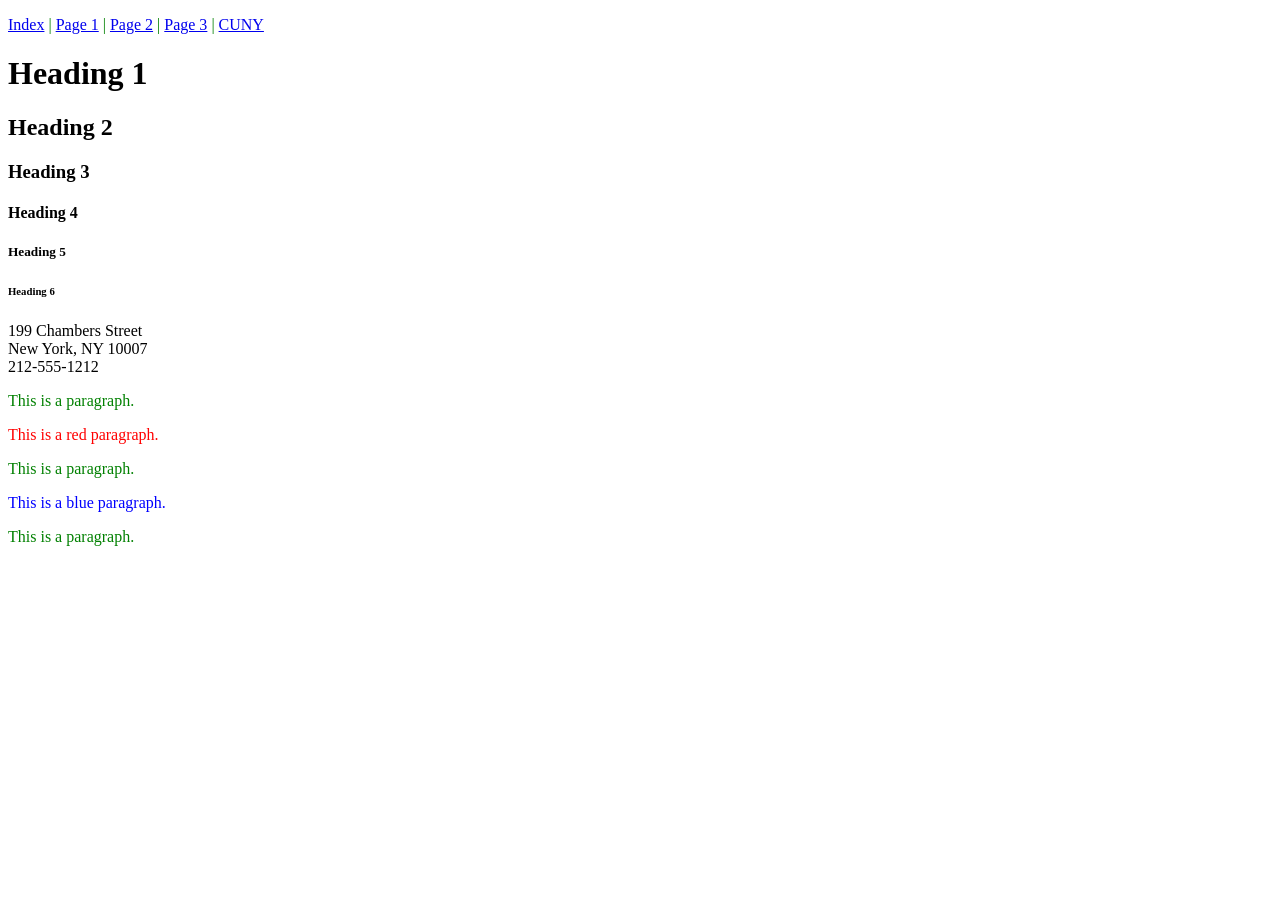
<file: 09032026/index.html>
<!DOCTYPE html>

<html lang="en">

    <head>
        <meta charset="UTF-8">
        <meta name="viewport" content="width=device-width, initial-scale=1.0">
        <meta name="Author" content="David Ruiz">
		<meta name="Description" content="Notes for 09/03/2026">
		<title>Index</title>
        <style>
            p{
                color: yellow;
            }
            p{
                color: green;
            }
        </style>
    </head>

    <body>
        <!--Links-->
        <p>
            <a href="index.html">Index</a> |
            <a href="page1.html">Page 1</a> | 
            <a href="page2.html">Page 2</a> | 
            <a href="page3.html">Page 3</a> |
            <a href="http://www.cuny.edu" target="_blank" rel="noopener noreferrer">CUNY</a>
        </p> 

        <!--HTML Headings-->
        <h1>Heading 1</h1>
        <h2>Heading 2</h2>
        <h3>Heading 3</h3>
        <h4>Heading 4</h4>
        <h5>Heading 5</h5>
        <h6>Heading 6</h6>

        <!--Paragraphs-->
        199 Chambers Street<br>
        New York, NY 10007<br>
        212-555-1212<br>

        <p>This is a paragraph.</p>
        <p style="color: red">This is a red paragraph.</p>
        <p>This is a paragraph.</p>
        <p style="color: blue">This is a blue paragraph.</p>
        <p>This is a paragraph.</p> 
    </body>

</html>
</file>
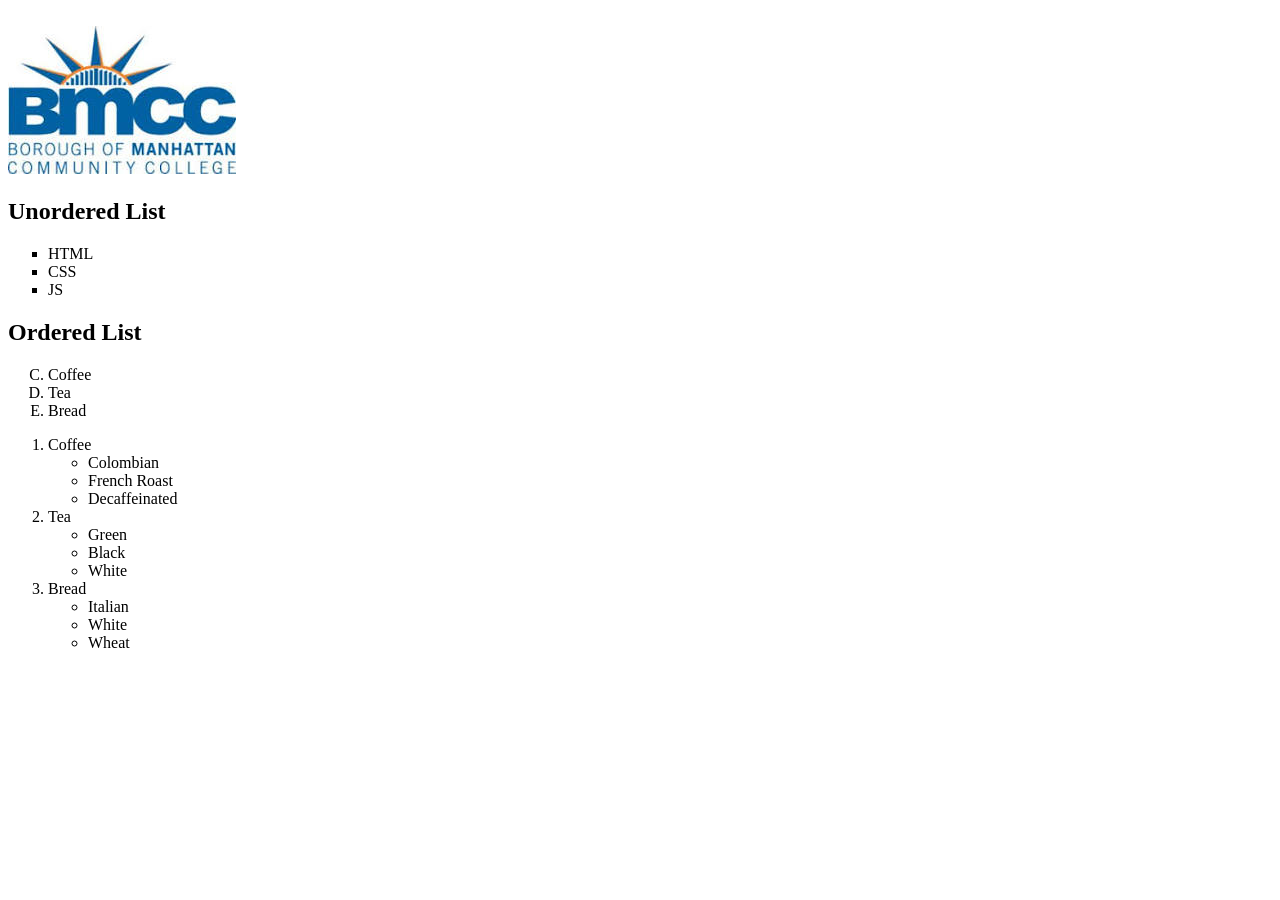
<file: 09082026/index.html>
<!DOCTYPE html>

<html lang="en">

    <head>
        <meta charset="UTF-8">
        <meta name="viewport" content="width=device-width, initial-scale=1.0">
        <meta name="Author" content="David Ruiz">
		<meta name="Description" content="Notes for 09/08/2026">
		<title>Notes for 09/08/2026</title>
    </head>

    <body>
        <!--Line Break-->
        </br>

        <!--Images-->
        <img src="./bmcc.png" alt="BMCC Logo">

        <!--Unordered List-->
        <h2>Unordered List</h2>
        <ul type="square"> <!--or circle-->
            <li>HTML</li>
            <li>CSS</li>
            <li>JS</li>
        </ul>

        <!--Ordered List-->
        <h2>Ordered List</h2>
        <ol type="A" start="3"> <!--or a, I, i-->
            <li>Coffee</li>
            <li>Tea</li>
            <li>Bread</li>
        </ol>

        <!--Nested Lists-->
        <ol>
            <li>Coffee
                <ul>
                    <li>Colombian</li>
                    <li>French Roast</li>
                    <li>Decaffeinated</li>
                </ul>
            </li>
            <li>Tea
                <ul>
                    <li>Green</li>
                    <li>Black</li>
                    <li>White</li>
                </ul>
            </li>
            <li>Bread
                <ul>
                    <li>Italian</li>
                    <li>White</li>
                    <li>Wheat</li>
                </ul>
            </li>
        </ol>

        <!--
        Resume Assignment
        About You Page
        Education Page
        Experience Page
        Hobbies Page
        Use Lists
        Add Links to Each Page
        -->
    </body>

</html>
</file>
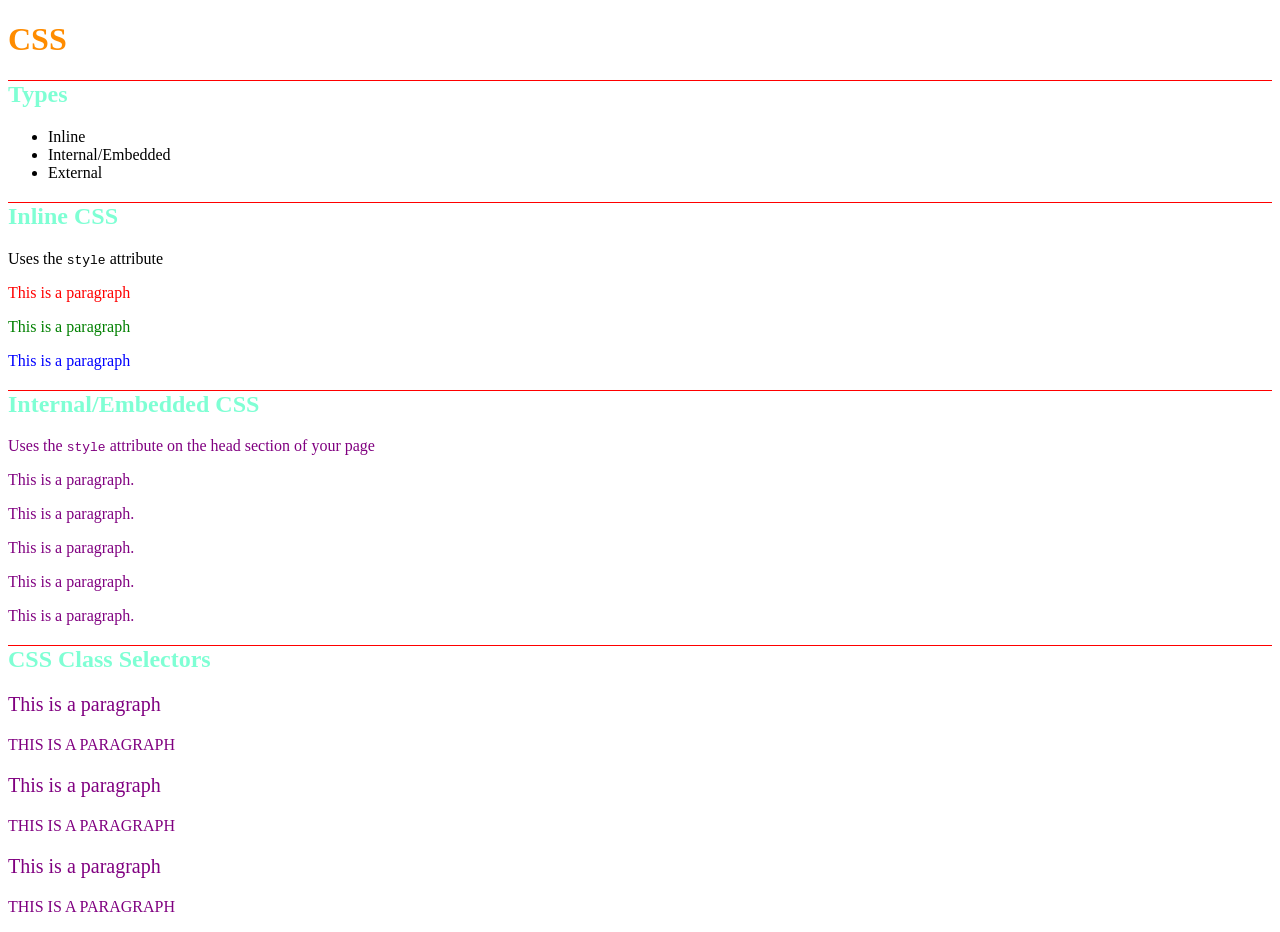
<file: 09102026/index.html>
<!DOCTYPE html>

<html lang="en">

    <head>
        <meta charset="UTF-8">
        <meta name="viewport" content="width=device-width, initial-scale=1.0">
        <meta name="Author" content="David Ruiz">
		<meta name="Description" content="Notes for 09/10/2026">
		<title>Notes for 09/10/2026</title>
        <!--Internal CSS-->
        <style>
            p {
                color: purple;
            }

            h1 {
                color: darkorange;
            }

            h2 {
                color: aquamarine;
                border-top: solid red 1px;
            }

            .class1 {
                font-size: 20px;
            }

            .class2 {
                text-transform: uppercase;
            }
        </style>
    </head>

    <body>
        <h1>CSS</h1>

        <h2>Types</h2>
        <ul>
            <li>Inline</li>
            <li>Internal/Embedded</li>
            <li>External</li>
        </ul>

        <h2>Inline CSS</h2>

        <p style="color:black">Uses the <code>style</code> attribute</p>

        <p style="color:red">This is a paragraph</p>
        <p style="color:green">This is a paragraph</p>
        <p style="color:blue">This is a paragraph</p>

        <h2>Internal/Embedded CSS</h2>

        <p>Uses the <code>style</code> attribute on the head section of your page</p>

        <p>This is a paragraph.</p>
        <p>This is a paragraph.</p>
        <p>This is a paragraph.</p>
        <p>This is a paragraph.</p>
        <p>This is a paragraph.</p>

        <h2>CSS Class Selectors</h2>

        <p class="class1">This is a paragraph</p>
        <p class="class2">This is a paragraph</p>
        <p class="class1">This is a paragraph</p>
        <p class="class2">This is a paragraph</p>
        <p class="class1">This is a paragraph</p>
        <p class="class2">This is a paragraph</p>

        <!--
        Notes 

        Global Attributes: id and class

        CSS: inline, internal/embedded, external, imported
        CSS rule: property-name: property-value
        Inline: <p style="color: red; text-align: center">content</p>
            Inline CSS has highest priority
        Internal: Within <style> element which is within <head> element
            p { <- selector , whole thing from selector to closing bracket is rule set
                color: red;
                text-align: center;
            }

        Rule sets on the bottom have highest precedence
        
        CSS selectors
            Element selectors
                p, h1, a {
                    color: violet;
                }
            
            ID selectors
                Only one per page
                <p id="par1">content</p>
                #par1 {
                    color: orange;
                }
            Class selectors
                Can be multiple per page
                <p class="redtext">content</p>
                <div class="redtext">content</p>
                .redtext {
                    color: red;
                }
        -->
    </body>

</html>
</file>
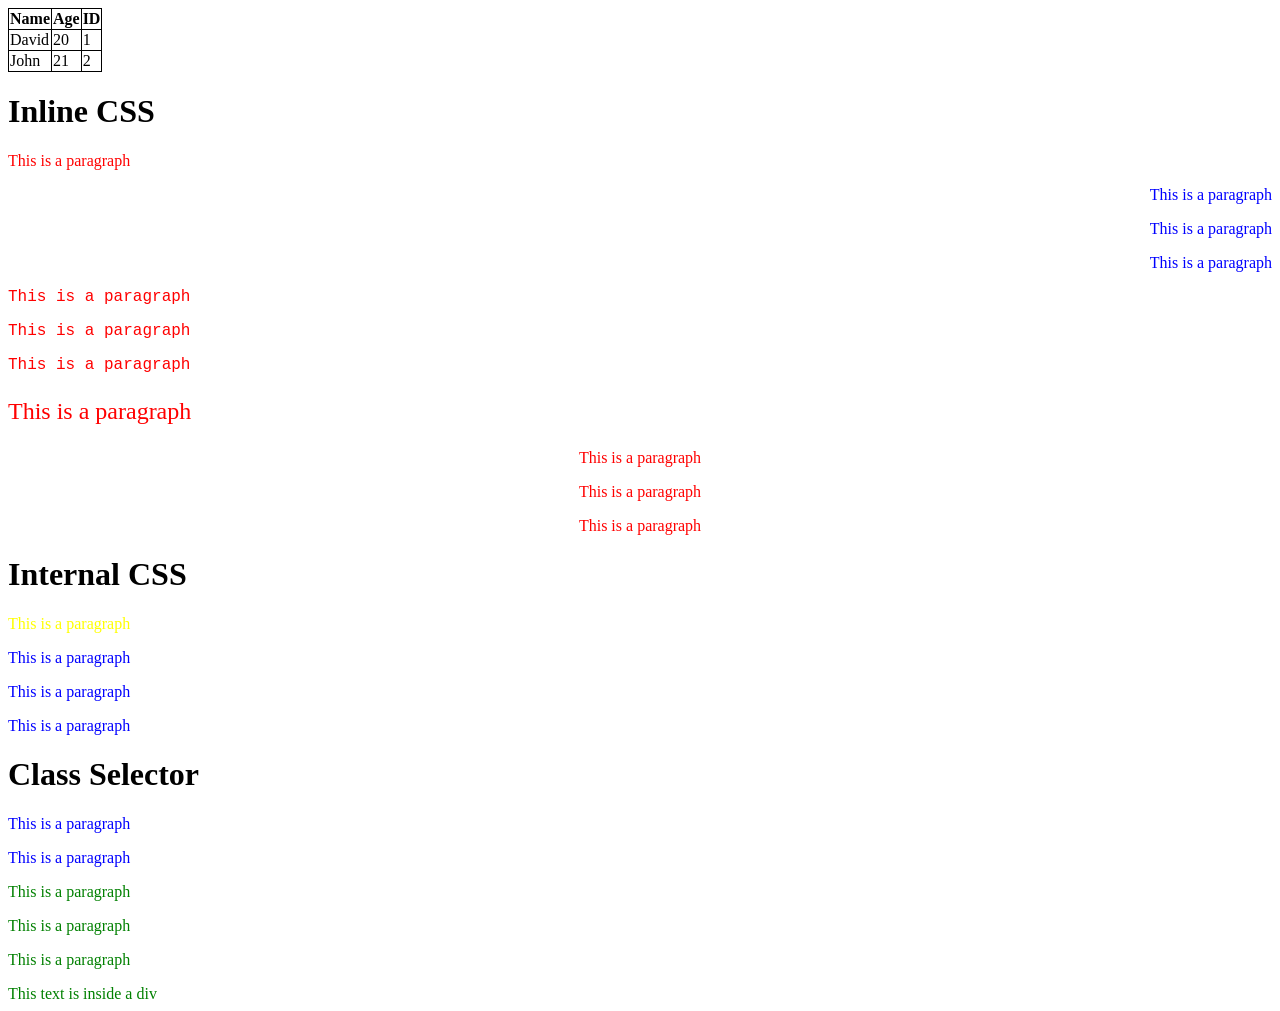
<file: 09152026/index.html>
<!DOCTYPE html>

<html lang="en">

    <head>
        <meta charset="UTF-8">
        <meta name="viewport" content="width=device-width, initial-scale=1.0">
        <meta name="Author" content="David Ruiz">
        <meta name="Description" content="Notes for 09/15/2026">
        <title>Notes for 09/15/2026</title>
        <link rel="stylesheet" href="./css/style.css">
        <!--
        <style>
            /*Internal CSS*/

            /*Element Selector*/
            p {
                color: blue;
            }

            /*ID Selector*/
            #p01 {
                color: yellow;
            }

            /*Class Selector*/
            .greentext {
                color: green;
            }

            .redtext {
                color: red;
            }

            .righttext {
                text-align: right;
            }

            .centertext {
                text-align: center;
            }

            .newfont {
                font-family:'Courier New', Courier, monospace;
            }
        </style>
        -->
    </head>

    <body>
        <table>
            <tr>
                <th>Name</th>
                <th>Age</th>
                <th>ID</th>
            </tr>
            <tr>
                <td>David</td>
                <td>20</td>
                <td>1</td>
            </tr>
            <tr>
                <td>John</td>
                <td>21</td>
                <td>2</td>
            </tr>
        </table>
        <h1>Inline CSS</h1>

        <p class="redtext">This is a paragraph</p>
        <p class="righttext">This is a paragraph</p>
        <p class="righttext">This is a paragraph</p>
        <p class="righttext">This is a paragraph</p>
        <p class="redtext newfont">This is a paragraph</p>
        <p class="redtext newfont">This is a paragraph</p>
        <p class="redtext newfont">This is a paragraph</p>
        <p class="redtext" style="font-size: 1.5em">This is a paragraph</p>
        <p class="redtext centertext">This is a paragraph</p>
        <p class="redtext centertext">This is a paragraph</p>
        <p class="redtext centertext">This is a paragraph</p>

        <h1>Internal CSS</h1>

        <p id="p01">This is a paragraph</p>
        <p id="p02">This is a paragraph</p>
        <p>This is a paragraph</p>
        <p>This is a paragraph</p>

        <h1>Class Selector</h1>

        <p>This is a paragraph</p>
        <p>This is a paragraph</p>
        <p class="greentext">This is a paragraph</p>
        <p class="greentext">This is a paragraph</p>
        <p class="greentext">This is a paragraph</p>

        <div class="greentext">This text is inside a div</div>

        <!--
        Using external CSS
            On HTML page header:
                <link rel="stylesheet" href="path to css file">
        -->
    </body>

</html>
</file>
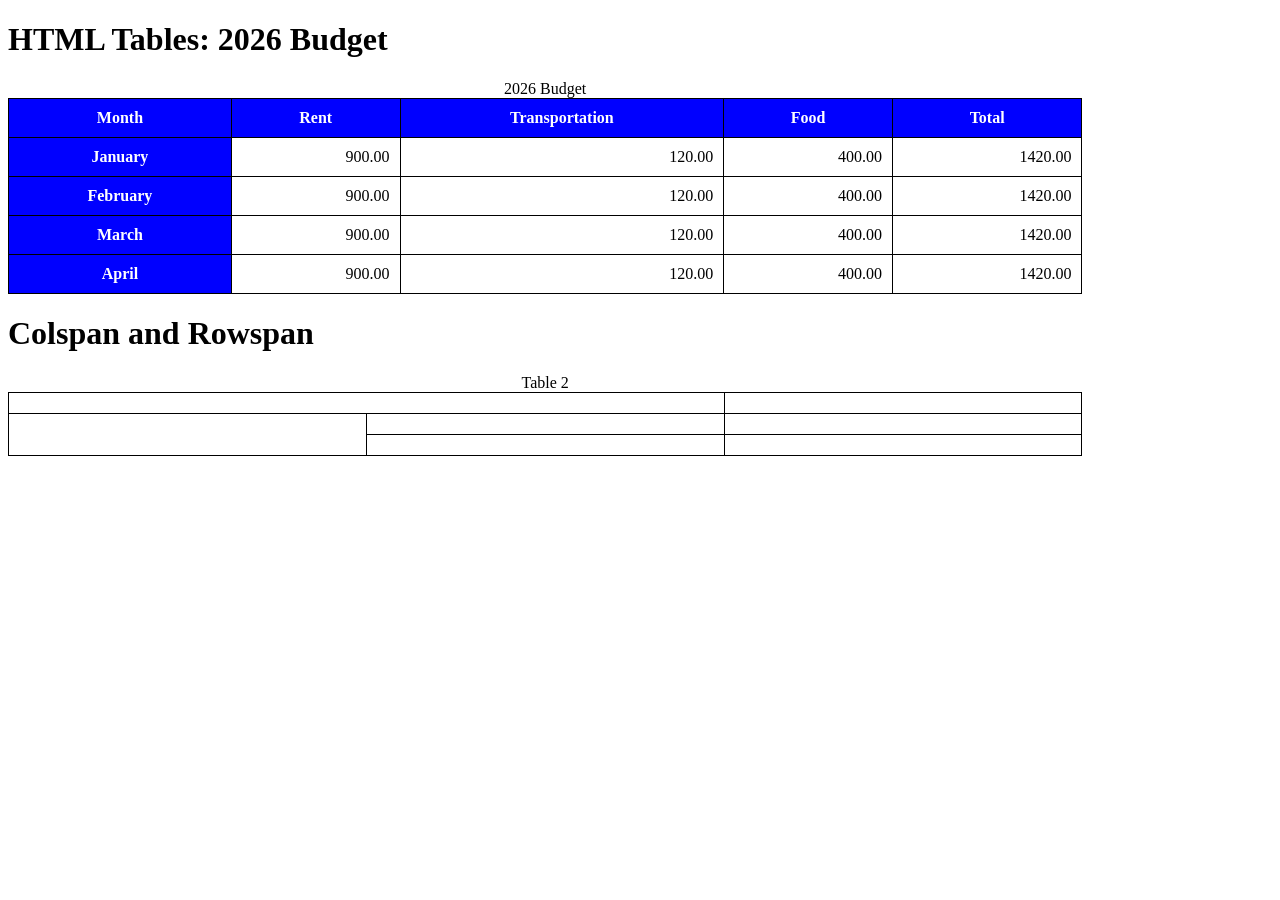
<file: 09172026/index.html>
<!DOCTYPE html>

<html lang="en">

    <head>
        <meta charset="UTF-8">
        <meta name="viewport" content="width=device-width, initial-scale=1.0">
        <meta name="Author" content="David Ruiz">
        <meta name="Description" content="Notes for 09/17/2026">
        <title>Notes for 09/17/2026</title>
        <style>
            th {
                border: 1px solid black;
                padding: 10px;
                background-color: blue;
                color: white;
            }

            td {
                border: 1px solid black;
                text-align: right;
                padding: 10px;
            }

            table {
                border-collapse: collapse;
                width: 85%;
            }
        </style>
    </head>

    <body>
        <h1>HTML Tables: 2026 Budget</h1>
        <table>
            <caption>2026 Budget</caption>
            <thead>
                <tr>
                    <th scope="col">Month</th>
                    <th scope="col">Rent</th>
                    <th scope="col">Transportation</th>
                    <th scope="col">Food</th>
                    <th scope="col">Total</th>
                </tr>
            </thead>
            <tbody>
                <tr>
                    <th scope="row">January</th>
                    <td>900.00</td>
                    <td>120.00</td>
                    <td>400.00</td>
                    <td>1420.00</td>
                </tr>
                <tr>
                    <th scope="row">February</th>
                    <td>900.00</td>
                    <td>120.00</td>
                    <td>400.00</td>
                    <td>1420.00</td>
                </tr>
                <tr>
                    <th scope="row">March</th>
                    <td>900.00</td>
                    <td>120.00</td>
                    <td>400.00</td>
                    <td>1420.00</td>
                </tr>
                <tr>
                    <th scope="row">April</th>
                    <td>900.00</td>
                    <td>120.00</td>
                    <td>400.00</td>
                    <td>1420.00</td>
                </tr>
            </tbody>
        </table>

        <h1>Colspan and Rowspan</h1>

        <table cellpadding="5" cellspacing="5">
            <caption>Table 2</caption>
            <thead>
                <tr>
                    <td colspan="2"></td>
                    <!--<td></td>-->
                    <td></td>
                </tr>
            </thead>
            <tbody>
                <tr>
                    <td rowspan="2"></td>
                    <td></td>
                    <td></td>
                </tr>
                <tr>
                    <!--<td></td>-->
                    <td></td>
                    <td></td>
                </tr>
            </tbody>
        </table>

    </body>

</html>
</file>
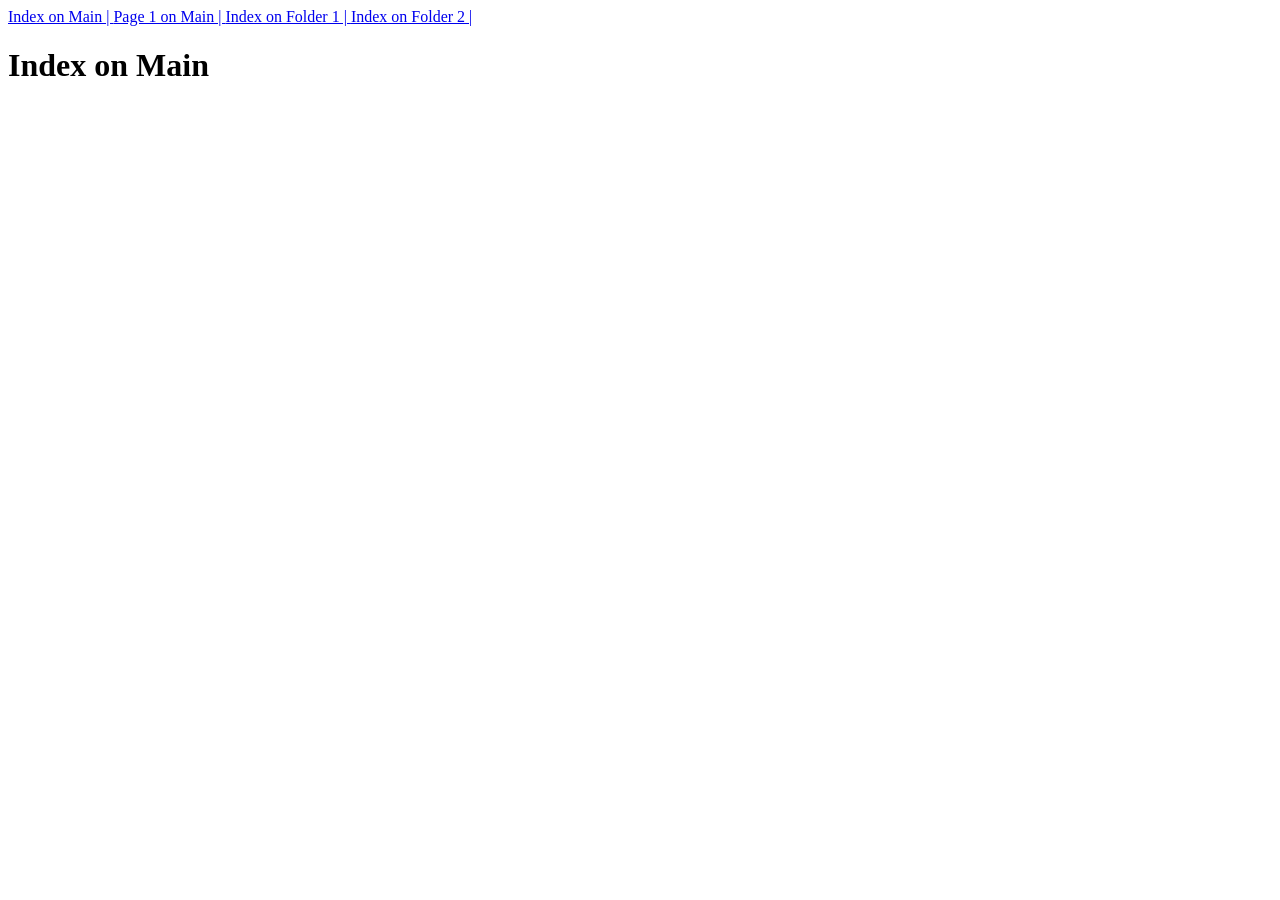
<file: 09082026/links/index.html>
<!DOCTYPE html>

<html lang="en">

    <head>
        <meta charset="UTF-8">
        <meta name="viewport" content="width=device-width, initial-scale=1.0">
        <meta name="Author" content="David Ruiz">
		<meta name="Description" content="Notes for 09/08/2026">
        <title>Index on Main</title>
    </head>

    <body>
        <a href="./index.html">Index on Main | </a>
        <a href="./page1.html">Page 1 on Main | </a>
        <a href="./folder1/index.html">Index on Folder 1 | </a>
        <a href="./folder1/folder2/index.html">Index on Folder 2 | </a>

        <h1>Index on Main</h1>
    </body>

</html>
</file>
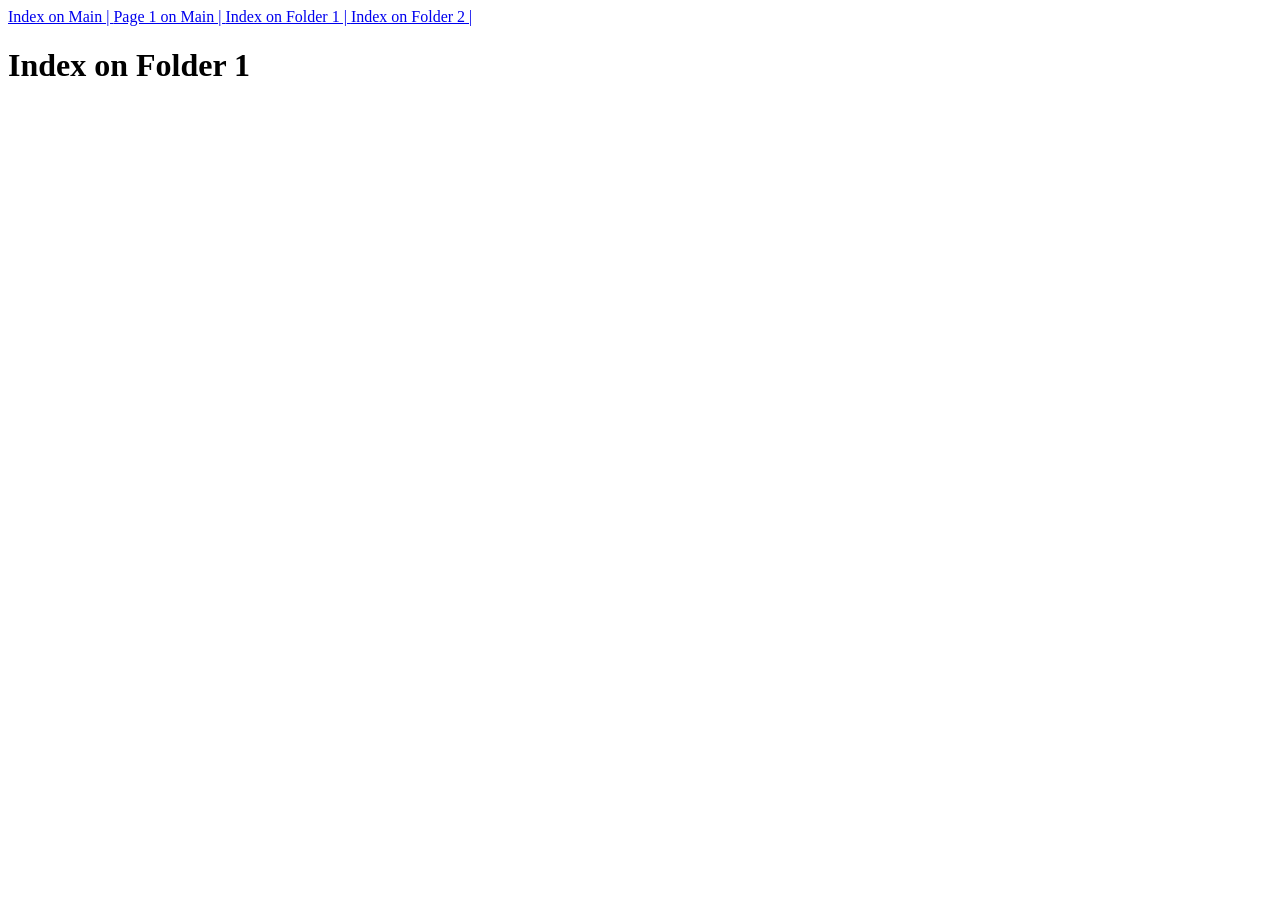
<file: 09082026/links/folder1/index.html>
<!DOCTYPE html>

<html lang="en">

    <head>
        <meta charset="UTF-8">
        <meta name="viewport" content="width=device-width, initial-scale=1.0">
        <meta name="Author" content="David Ruiz">
		<meta name="Description" content="Notes for 09/08/2026">
        <title>Index on Folder 1</title>
    </head>

    <body>
        <a href="../index.html">Index on Main | </a>
        <a href="../page1.html">Page 1 on Main | </a>
        <a href="./index.html">Index on Folder 1 | </a>
        <a href="./folder2/index.html">Index on Folder 2 | </a>

        <h1>Index on Folder 1</h1>
    </body>

</html>
</file>
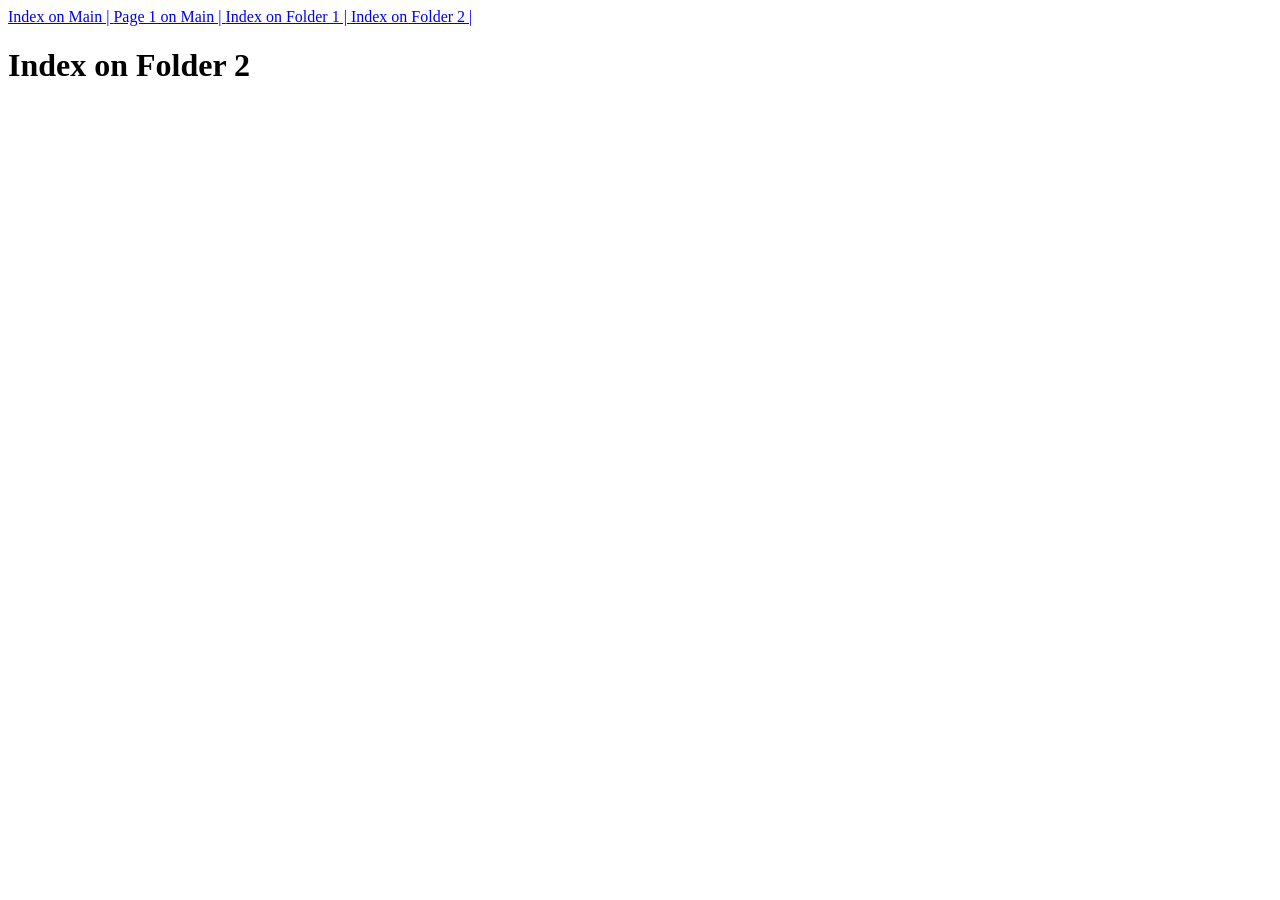
<file: 09082026/links/folder1/folder2/index.html>
<!DOCTYPE html>

<html lang="en">

    <head>
        <meta charset="UTF-8">
        <meta name="viewport" content="width=device-width, initial-scale=1.0">
        <meta name="Author" content="David Ruiz">
		<meta name="Description" content="Notes for 09/08/2026">
        <title>Index on Folder 2</title>
    </head>

    <body>
        <a href="../../index.html">Index on Main | </a>
        <a href="../../page1.html">Page 1 on Main | </a>
        <a href="../index.html">Index on Folder 1 | </a>
        <a href="./index.html">Index on Folder 2 | </a>

        <h1>Index on Folder 2</h1>
    </body>

</html>
</file>
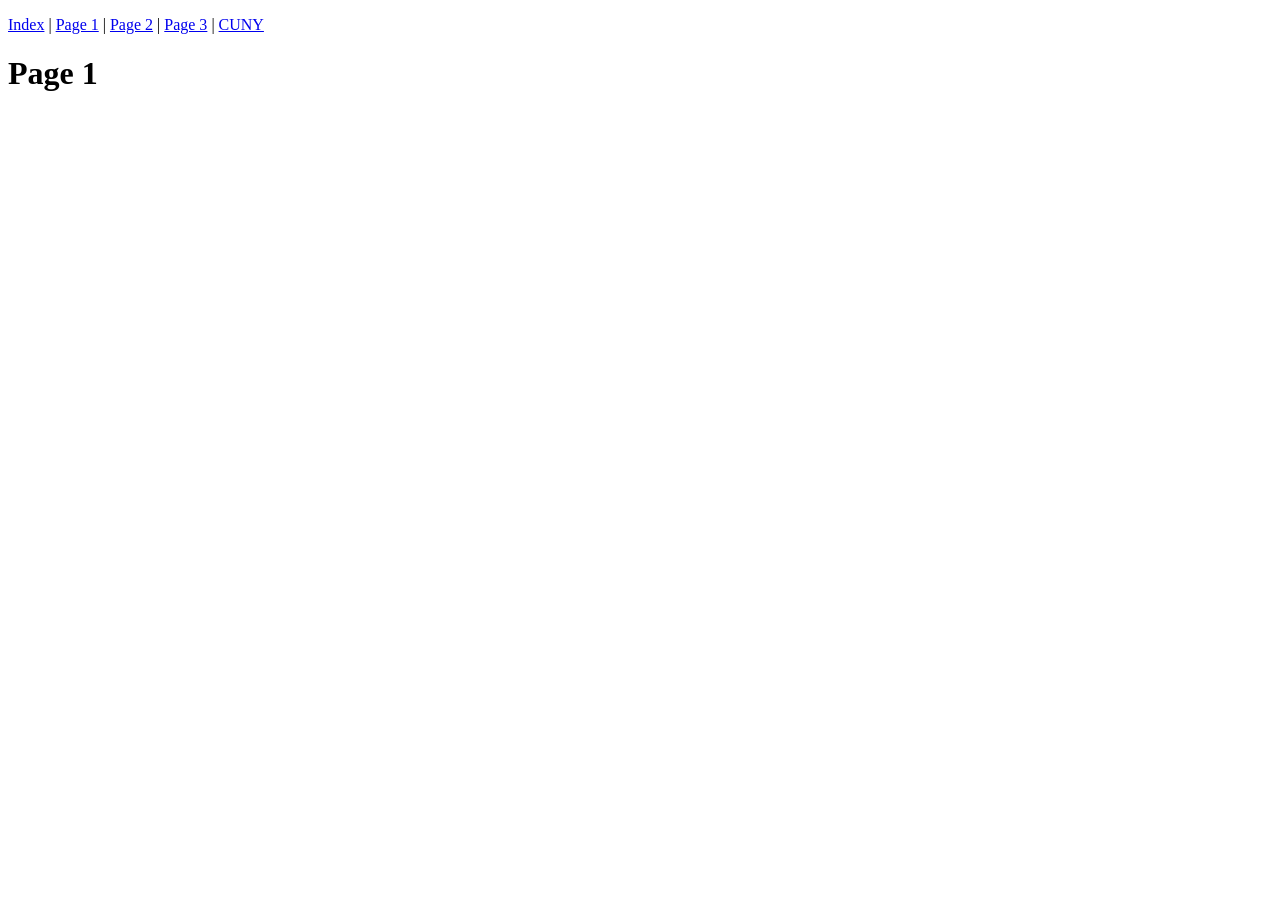
<file: 09032026/page1.html>
<!DOCTYPE html>

<html lang="en">

    <head>
        <meta charset="UTF-8">
        <meta name="viewport" content="width=device-width, initial-scale=1.0">
        <meta name="Author" content="David Ruiz">
		<meta name="Description" content="Notes for 09/03/2026">
		<title>Page 1</title>
    </head>

    <body>
        <p>
            <a href="index.html">Index</a> |
            <a href="page1.html">Page 1</a> | 
            <a href="page2.html">Page 2</a> | 
            <a href="page3.html">Page 3</a> |
            <a href="http://www.cuny.edu" target="_blank" rel="noopener noreferrer">CUNY</a>
        </p>

        <h1>Page 1</h1>
    </body>

</html>
</file>
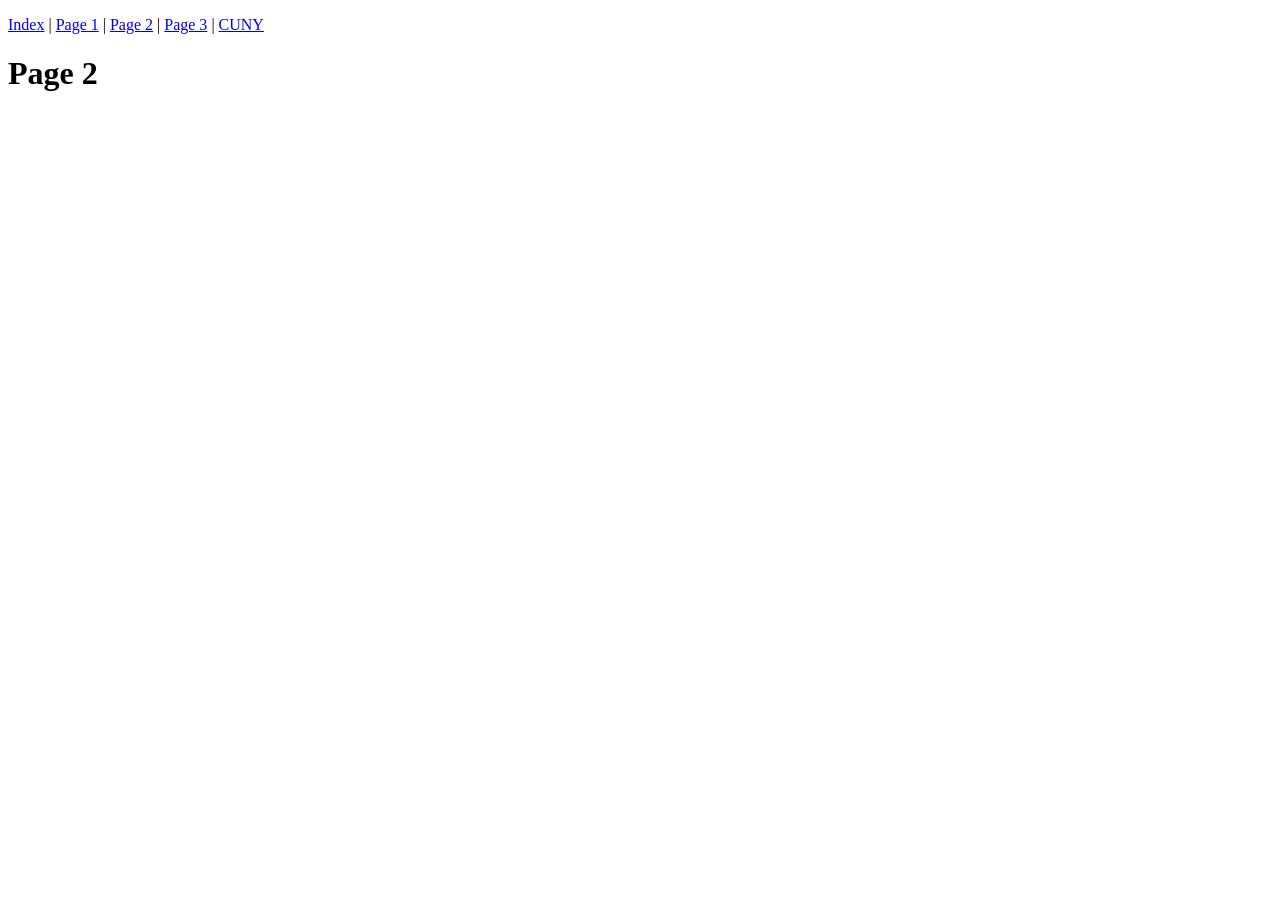
<file: 09032026/page2.html>
<!DOCTYPE html>

<html lang="en">

    <head>
        <meta charset="UTF-8">
        <meta name="viewport" content="width=device-width, initial-scale=1.0">
        <meta name="Author" content="David Ruiz">
		<meta name="Description" content="Notes for 09/03/2026">
		<title>Page 2</title>
    </head>
    
    <body>
        <p>
            <a href="index.html">Index</a> |
            <a href="page1.html">Page 1</a> | 
            <a href="page2.html">Page 2</a> | 
            <a href="page3.html">Page 3</a> |
            <a href="http://www.cuny.edu" target="_blank" rel="noopener noreferrer">CUNY</a>
        </p>

        <h1>Page 2</h1>
    </body>

</html>
</file>
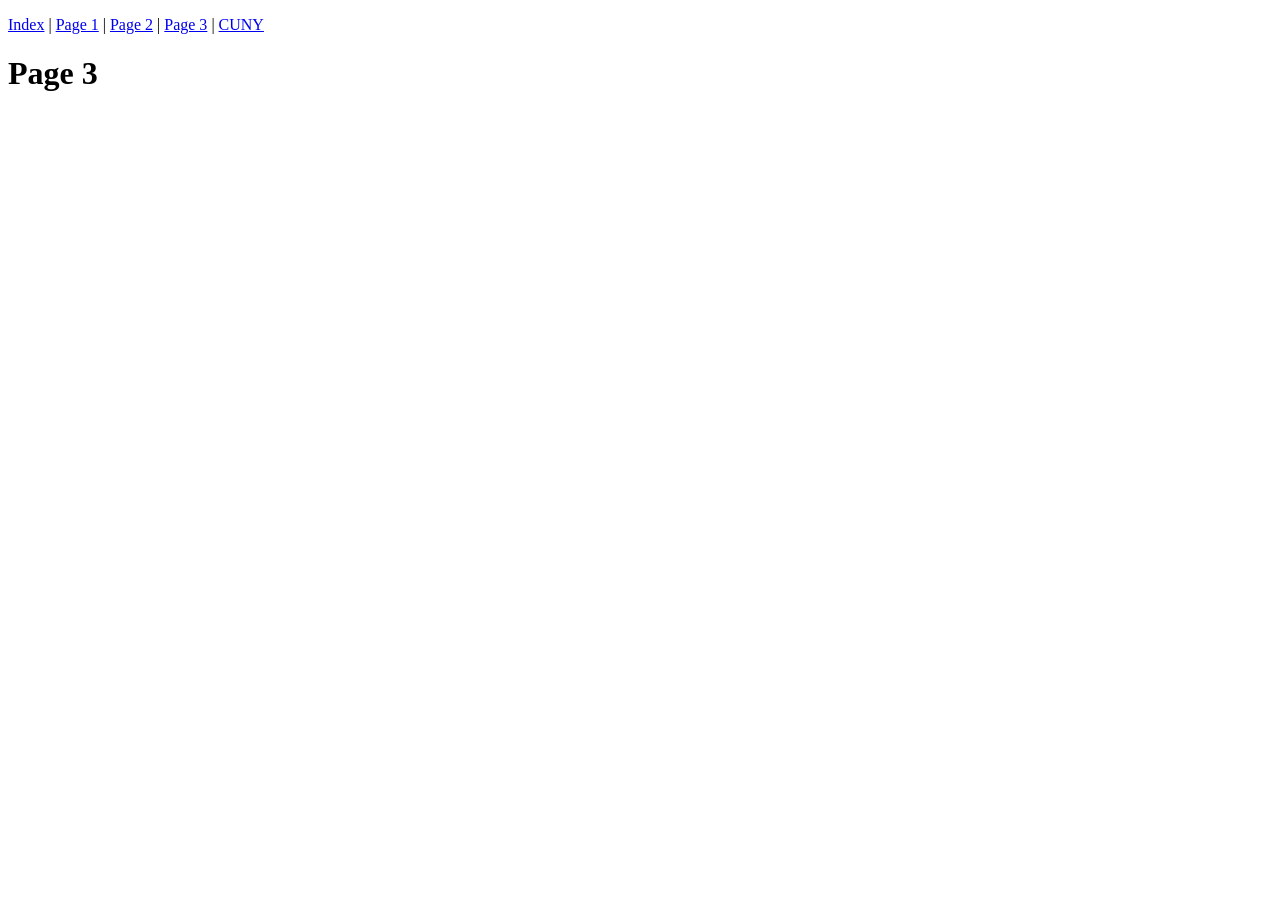
<file: 09032026/page3.html>
<!DOCTYPE html>

<html lang="en">

    <head>
        <meta charset="UTF-8">
        <meta name="viewport" content="width=device-width, initial-scale=1.0">
        <meta name="Author" content="David Ruiz">
		<meta name="Description" content="Notes for 09/03/2026">
		<title>Page 3</title>
    </head>
    
    <body>
        <p>
            <a href="index.html">Index</a> |
            <a href="page1.html">Page 1</a> | 
            <a href="page2.html">Page 2</a> | 
            <a href="page3.html">Page 3</a> |
            <a href="http://www.cuny.edu" target="_blank" rel="noopener noreferrer">CUNY</a>
        </p>

        <h1>Page 3</h1>
    </body>

</html>
</file>
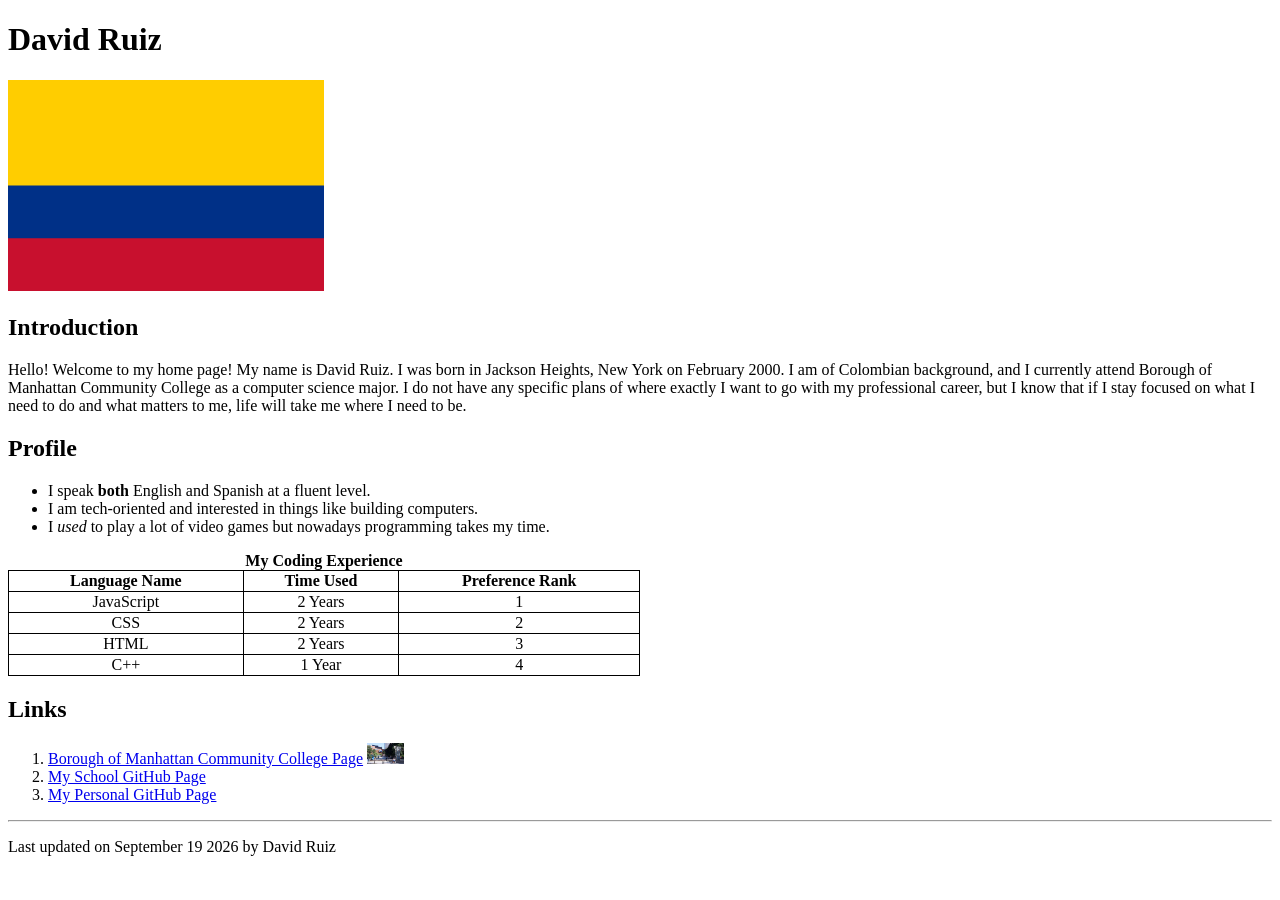
<file: 24329233_ruiz_basic_html/homepage.html>
<!DOCTYPE html>

<html lang="en">

    <head>
        <meta charset="UTF-8">
        <meta name="viewport" content="width=device-width, initial-scale=1.0">
        <meta name="Author" content="David Ruiz">
    	<meta name="Description" content="Basic HTML Assignment">
    	<title>Home Page of David Ruiz</title>
        <style>
            table {
                border-collapse: collapse;
                width: 50%;
            }
        
            th, td {
                border: 1px solid black;
                text-align: center;
            }
        
            caption {
                font-weight: 900;
            }
        </style>
    </head>
    
    <body>
    
        <h1>David Ruiz</h1>
    
        <!--
        Image free to use under public domain. Link below:
        https://commons.wikimedia.org/wiki/File:Flag_of_Colombia.svg
        -->
        <img src="./images/Colombia.webp" alt="Flag of Colombia" width="25%">
    
        <h2>Introduction</h2>
        <p>
            Hello! Welcome to my home page! My name is David Ruiz. I was
            born in Jackson Heights, New York on February 2000. I am of
            Colombian background, and I currently attend Borough of Manhattan
            Community College as a computer science major. I do not have
            any specific plans of where exactly I want to go with my
            professional career, but I know that if I stay focused on what I
            need to do and what matters to me, life will take me where I need
            to be.
        </p>
    
        <h2>Profile</h2>
        <ul>
            <li>I speak <strong>both</strong> English and Spanish at a fluent level.</li>
            <li>I am tech-oriented and interested in things like building computers.</li>
            <li>I <em>used</em> to play a lot of video games but nowadays programming takes my time.</li>
        </ul>
        
        <table>
            <caption>My Coding Experience</caption>
            <thead>
                <tr>
                    <th>Language Name</th>
                    <th>Time Used</th>
                    <th>Preference Rank</th>
                </tr>
            </thead>
            <tbody>
                <tr>
                    <td>JavaScript</td>
                    <td>2 Years</td>
                    <td>1</td>
                </tr>
                <tr>
                    <td>CSS</td>
                    <td>2 Years</td>
                    <td>2</td>
                </tr>
                <tr>
                    <td>HTML</td>
                    <td>2 Years</td>
                    <td>3</td>
                </tr>
                <tr>
                    <td>C++</td>
                    <td>1 Year</td>
                    <td>4</td>
                </tr>
            </tbody>
        </table>
    
        <h2>Links</h2>
        <ol>
            <li>
                <a href="https://www.bmcc.cuny.edu/" target="_blank">Borough of Manhattan Community College Page</a>
                <!--
                Image credit: Borough of Manhattan Community College. Link below:
                https://www.bmcc.cuny.edu/news/bmcc-ranks-third-nationwide-in-helping-students-move-up-the-socioeconomic-ladder/
                -->
                <a href="./images/BMCC.jpg" target="_blank">
                    <img src="./images/BMCC.jpg" alt="Thumbnail Photo of BMCC" width="3%">
                </a>
            </li>
            <li><a href="https://github.com/bmccdavidruiz" target="_blank">My School GitHub Page</a></li>
            <li><a href="https://github.com/2d11ruiz" target="_blank">My Personal GitHub Page</a></li>
        </ol>
    
        <hr>
    
        <p>Last updated on September 19 2026 by David Ruiz</p>
    
    </body>

</html>
</file>
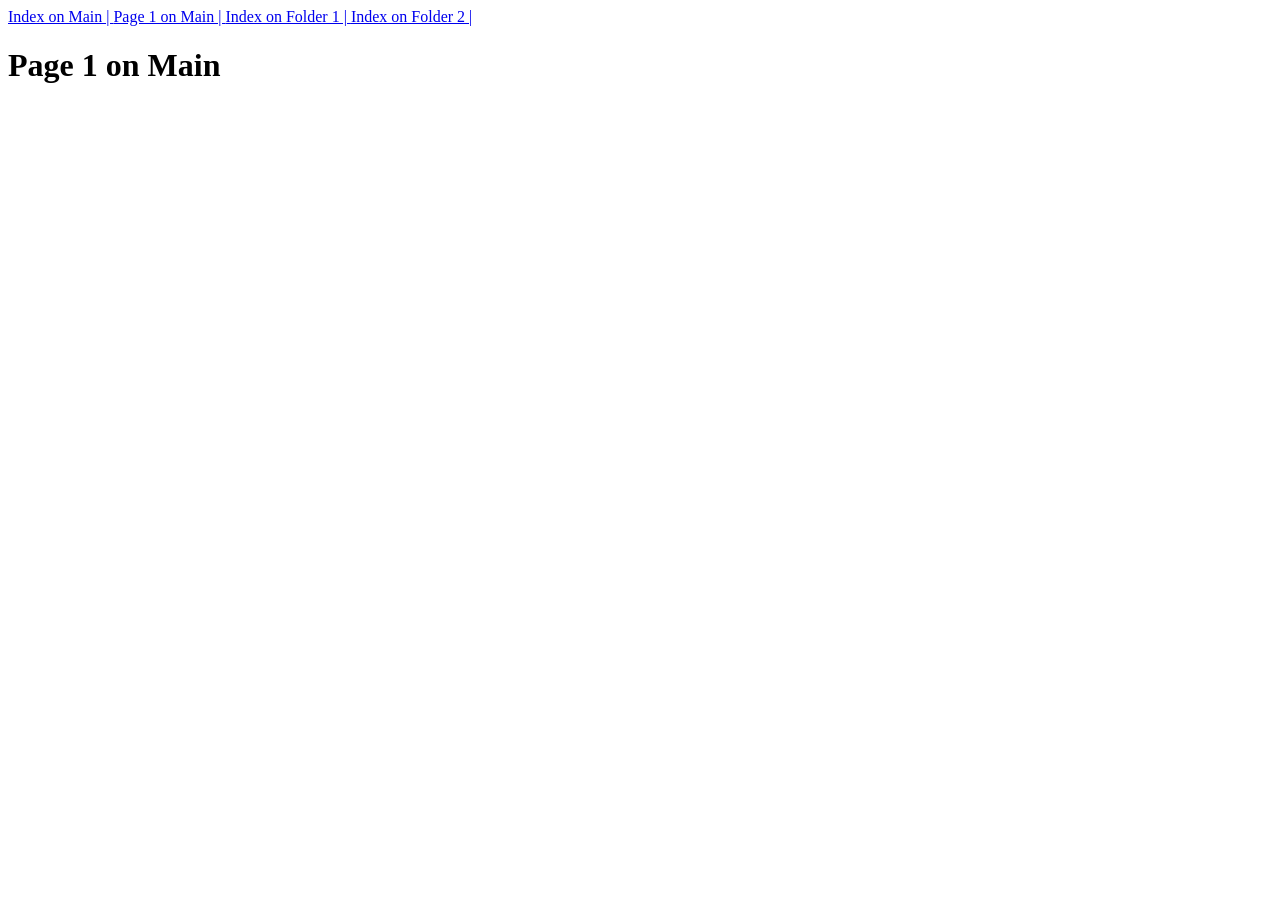
<file: 09082026/links/page1.html>
<!DOCTYPE html>

<html lang="en">

    <head>
        <meta charset="UTF-8">
        <meta name="viewport" content="width=device-width, initial-scale=1.0">
        <meta name="Author" content="David Ruiz">
		<meta name="Description" content="Notes for 09/08/2026">
        <title>Page 1 on Main</title>
    </head>

    <body>
        <a href="./index.html">Index on Main | </a>
        <a href="./page1.html">Page 1 on Main | </a>
        <a href="./folder1/index.html">Index on Folder 1 | </a>
        <a href="./folder1/folder2/index.html">Index on Folder 2 | </a>

        <h1>Page 1 on Main</h1>
    </body>

</html>
</file>
<file: 09152026/css/style.css>
/*
Student ID:
Name:
Filename:
Description:
Date:
*/

/*Element Selector*/
p {
    color: blue;
}

/*ID Selector*/
#p01 {
    color: yellow;
}

/*Class Selector*/
.greentext {
    color: green;
}

.redtext {
    color: red;
}

.righttext {
    text-align: right;
}

.centertext {
    text-align: center;
}

.newfont {
    font-family:'Courier New', Courier, monospace;
}

th, td{
    border: 1px solid black
}

table {
    border-collapse: collapse;
}
</file>
